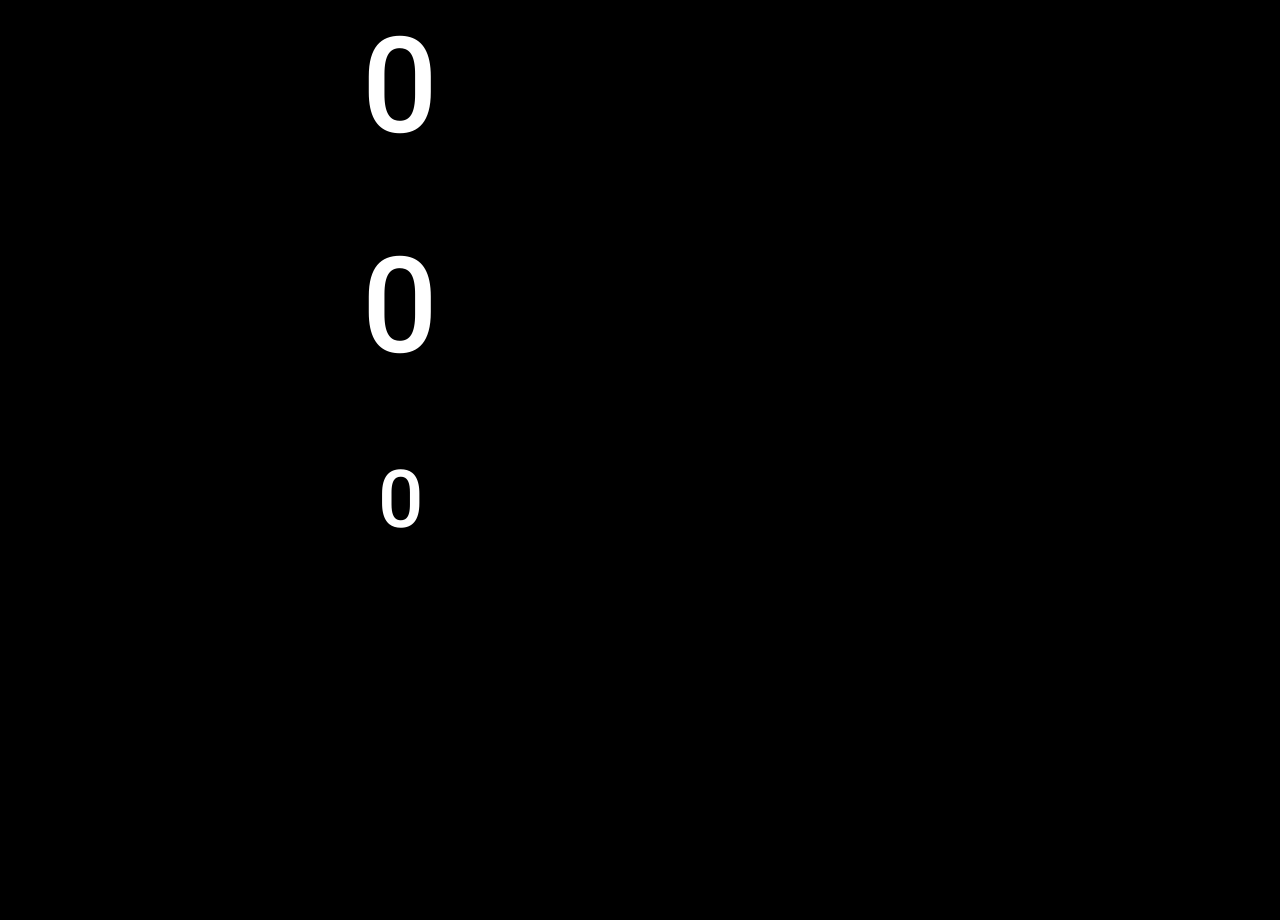
<file: udm-utm.html>
<head>
    <title>1v1 counts</title>
    <script src="/js/odometer.js"></script>
    <link rel="stylesheet" href="/css/odometer.css">
    <script type="text/javascript" src="/js/jquery-3.1.1.min.js"></script>
    <link rel="preconnect" href="https://fonts.googleapis.com">
    <link rel="preconnect" href="https://fonts.gstatic.com" crossorigin>
    <link href="https://fonts.googleapis.com/css2?family=Roboto:wght@400;500&display=swap" rel="stylesheet">
</head>

<style>
    body, html {
    margin: 0px;
    padding: 0px;
    background: black;
    font-size: 11pt;
    font-family: roboto;
    display: block;
}
div {
    display: block;
}
</style>

<body>
    <div style="clear:both"></div>
        <div style="width:1600px;margin:20px auto">
            <div style='float:left; width:800px'>
                <div id="user1" class="odometer odometer-auto-theme" style="width: 800px; height: 200px; background: transparent; margin-bottom: 20px; font-size: 100pt; font-weight: 500; text-align: center; color: #fff;">0</div>
                <div id="user2" class="odometer odometer-auto-theme" style="width: 800px; height: 200px; background: transparent; margin-bottom: 20px; font-size: 100pt; font-weight: 500; text-align: center; color: #fff;">0</div>
                <div id="gap" class="odometer odometer-auto-theme" style="width: 800px; height: 100px; background: transparent; margin-bottom: 20px; font-size: 60pt; font-weight: 500; text-align: center; color: #fff;">0</div>
            </div>
        </div>
</body>

<script type="text/javascript">
    var url1='https://UTM.subscriberwars.repl.co'
    var url2='https://UDM.subscriberwars.repl.co'
    var gap01=0
    var gap02=0

setInterval(() => {

    $.getJSON(url1, function(data) {
            user1.innerHTML = data.results[0].value.resultTable.metricColumns[0].counts.values[0]
            gap01=parseFloat(data.results[0].value.resultTable.metricColumns[0].counts.values[0])
            gap.innerHTML=gap01-gap02
        });
    $.getJSON(url2, function(data) {
            user2.innerHTML = data.results[0].value.resultTable.metricColumns[0].counts.values[0]
            gap02=parseFloat(data.results[0].value.resultTable.metricColumns[0].counts.values[0])
        });
        
    }, 3*1000);


</script>
</file>
<file: css/odometer.css>
.odometer.odometer-auto-theme, .odometer.odometer-theme-default {
  display: inline-block;
  vertical-align: top;
  *vertical-align: auto;
  *zoom: 1;
  *display: inline;
  position: relative;
}
.odometer.odometer-auto-theme .odometer-digit, .odometer.odometer-theme-default .odometer-digit {
  display: inline-block;
  vertical-align: top;
  *vertical-align: auto;
  *zoom: 1;
  *display: inline;
  position: relative;
}
.odometer.odometer-auto-theme .odometer-digit .odometer-digit-spacer, .odometer.odometer-theme-default .odometer-digit .odometer-digit-spacer {
  display: inline-block;
  vertical-align: top;
  *vertical-align: auto;
  *zoom: 1;
  *display: inline;
  visibility: hidden;
}
.odometer.odometer-auto-theme .odometer-digit .odometer-digit-inner, .odometer.odometer-theme-default .odometer-digit .odometer-digit-inner {
  text-align: left;
  display: block;
  position: absolute;
  top: 0;
  left: 0;
  right: 0;
  bottom: 0;
  overflow: hidden;
}
.odometer.odometer-auto-theme .odometer-digit .odometer-ribbon, .odometer.odometer-theme-default .odometer-digit .odometer-ribbon {
  display: block;
}
.odometer.odometer-auto-theme .odometer-digit .odometer-ribbon-inner, .odometer.odometer-theme-default .odometer-digit .odometer-ribbon-inner {
  display: block;
  -webkit-backface-visibility: hidden;
}
.odometer.odometer-auto-theme .odometer-digit .odometer-value, .odometer.odometer-theme-default .odometer-digit .odometer-value {
  display: block;
  -webkit-transform: translateZ(0);
}
.odometer.odometer-auto-theme .odometer-digit .odometer-value.odometer-last-value, .odometer.odometer-theme-default .odometer-digit .odometer-value.odometer-last-value {
  position: absolute;
}
.odometer.odometer-auto-theme.odometer-animating-up .odometer-ribbon-inner, .odometer.odometer-theme-default.odometer-animating-up .odometer-ribbon-inner {
  -webkit-transition: -webkit-transform 2s;
  -moz-transition: -moz-transform 2s;
  -ms-transition: -ms-transform 2s;
  -o-transition: -o-transform 2s;
  transition: transform 2s;
}
.odometer.odometer-auto-theme.odometer-animating-up.odometer-animating .odometer-ribbon-inner, .odometer.odometer-theme-default.odometer-animating-up.odometer-animating .odometer-ribbon-inner {
  -webkit-transform: translateY(-100%);
  -moz-transform: translateY(-100%);
  -ms-transform: translateY(-100%);
  -o-transform: translateY(-100%);
  transform: translateY(-100%);
}
.odometer.odometer-auto-theme.odometer-animating-down .odometer-ribbon-inner, .odometer.odometer-theme-default.odometer-animating-down .odometer-ribbon-inner {
  -webkit-transform: translateY(-100%);
  -moz-transform: translateY(-100%);
  -ms-transform: translateY(-100%);
  -o-transform: translateY(-100%);
  transform: translateY(-100%);
}
.odometer.odometer-auto-theme.odometer-animating-down.odometer-animating .odometer-ribbon-inner, .odometer.odometer-theme-default.odometer-animating-down.odometer-animating .odometer-ribbon-inner {
  -webkit-transition: -webkit-transform 2s;
  -moz-transition: -moz-transform 2s;
  -ms-transition: -ms-transform 2s;
  -o-transition: -o-transform 2s;
  transition: transform 2s;
  -webkit-transform: translateY(0);
  -moz-transform: translateY(0);
  -ms-transform: translateY(0);
  -o-transform: translateY(0);
  transform: translateY(0);
}

.odometer.odometer-auto-theme, .odometer.odometer-theme-default {
  font-family: "Roboto", sans-serif;
  line-height: 1em;
}
.odometer.odometer-auto-theme .odometer-value, .odometer.odometer-theme-default .odometer-value {
  text-align: center;
}
.odometer.odometer-auto-theme, .odometer.odometer-theme-default, .odometer-formatting-mark { 
  line-height: 1em; vertical-align: top !important;
}
</file>
